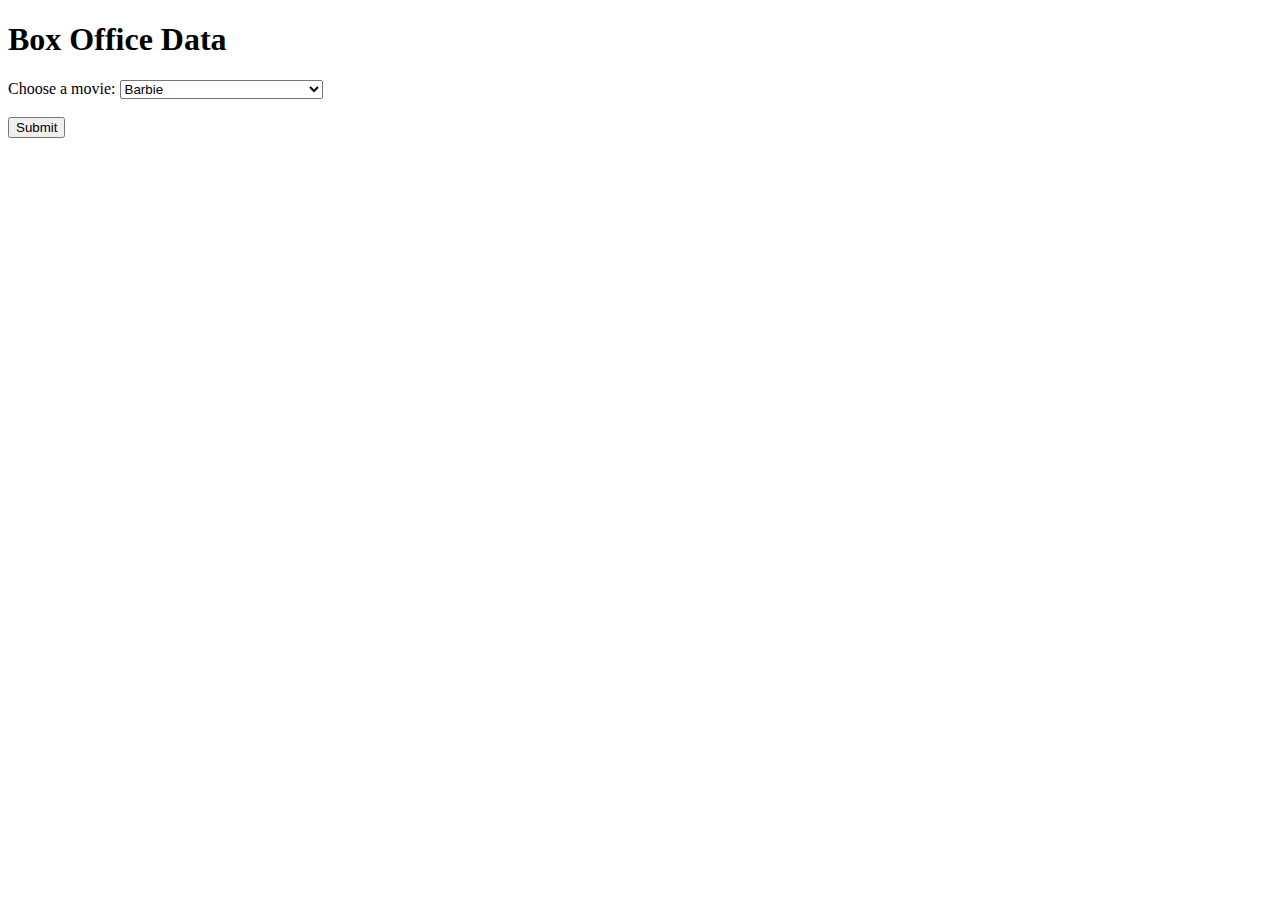
<file: templates/drop.html>
<!DOCTYPE html>
<html lang="en">
<head>
    <meta charset="UTF-8">
    <title>Dropdown</title>
</head>
<body>
    <h1>Box Office Data</h1>

    <form action="/">
        <label for="movies">Choose a movie:</label>
        <select name="movies" id="movies">
            <option value="barbie">Barbie</option>
            <option value="mario">The Super Mario Bros. Movie</option>
            <option value="oppenheimer">Oppenheimer</option>
            <option value="gotg3">Guardians of the Galaxy Vol. 3</option>
            <option value="fastX">Fast X</option>
        </select>
        <br><br>
        <input type="submit" value="Submit">
    </form>
</body>
</html>
</file>
